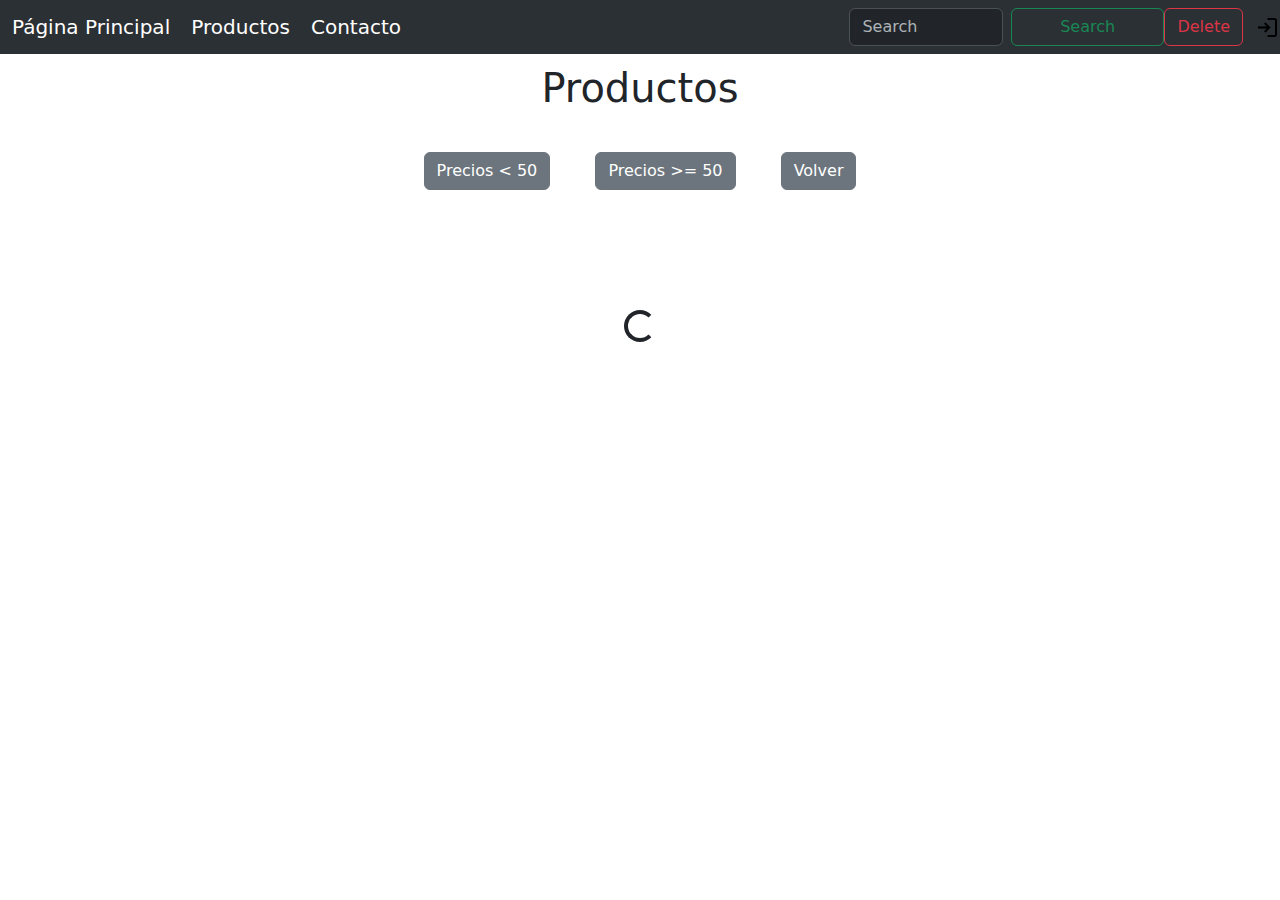
<file: index.html>
<!DOCTYPE html>
<html lang="en">
<head>
    <meta charset="UTF-8">
    <meta name="viewport" content="width=device-width, initial-scale=1.0">
    <link href="https://cdn.jsdelivr.net/npm/bootstrap@5.3.3/dist/css/bootstrap.min.css" rel="stylesheet" integrity="sha384-QWTKZyjpPEjISv5WaRU9OFeRpok6YctnYmDr5pNlyT2bRjXh0JMhjY6hW+ALEwIH" crossorigin="anonymous">
    <script src="https://cdn.jsdelivr.net/npm/bootstrap@5.3.3/dist/js/bootstrap.bundle.min.js" integrity="sha384-YvpcrYf0tY3lHB60NNkmXc5s9fDVZLESaAA55NDzOxhy9GkcIdslK1eN7N6jIeHz" crossorigin="anonymous"></script>
    <link rel="stylesheet" href="style.css">
    <title>E-Commerce</title>

</head>

<header>
  
</header>

<body>
  <h1></h1>
  <div class="button-container">
  <button id="filterPriceButtonLow" class="btn btn-secondary">Precios < 50</button>
  <button id="filterPriceButtonHigh" class="btn btn-secondary">Precios >= 50</button>
  <button id="resetPriceFilterButton" class="btn btn-secondary">Volver</button>
</div>
  <section class="container card-container d-flex flex-wrap">
    <div class="text-center spinner-margin">
      <div class="spinner-border" role="status">
        <span class="visually-hidden">Loading...</span>
      </div>
    </div>
  </section>

  <script src="navbar.js" defer></script>
  <script src="index.js" defer></script>
</body>
</html>
</file>
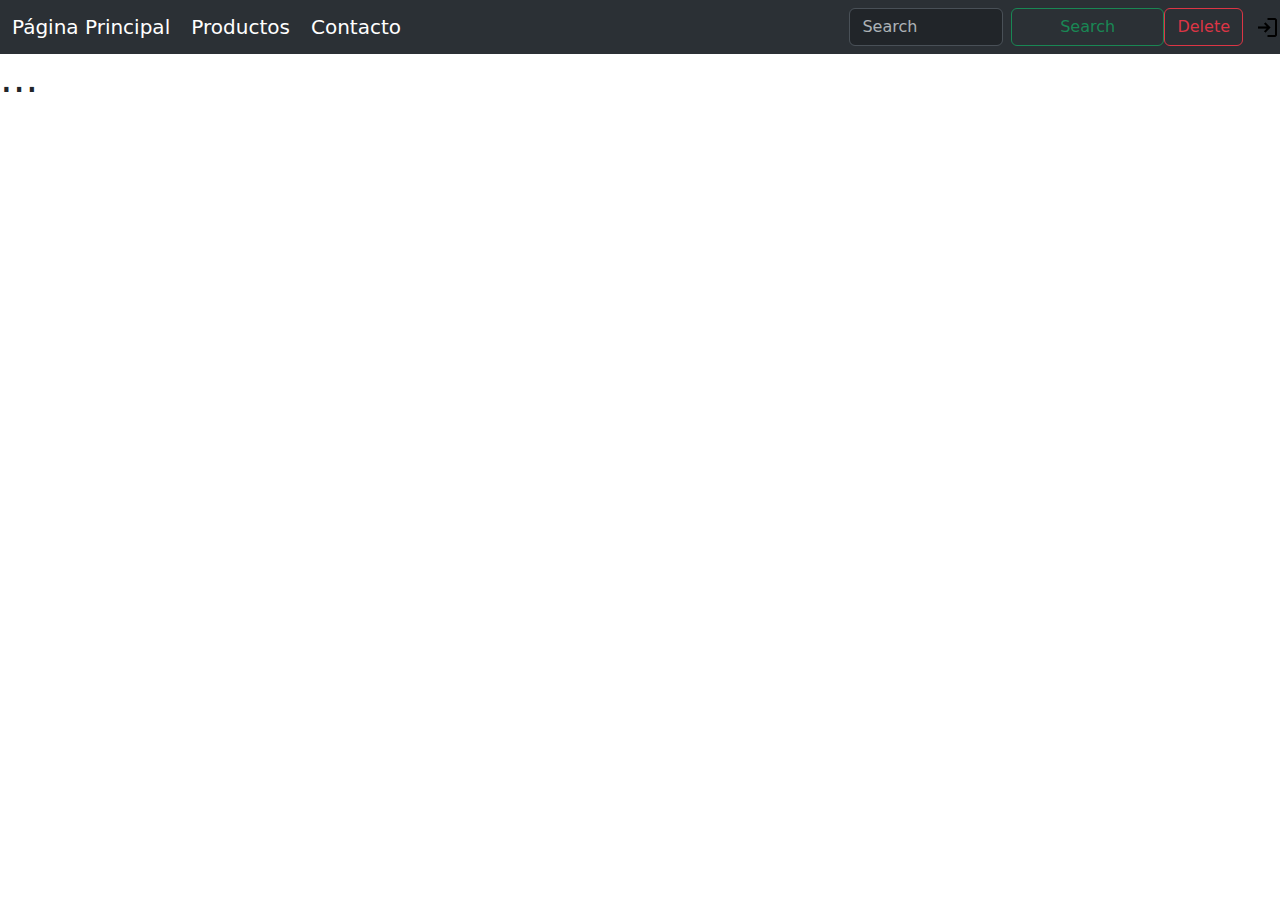
<file: contacto.html>
<!DOCTYPE html>
<html lang="en">
<head>
    <meta charset="UTF-8">
    <meta name="viewport" content="width=device-width, initial-scale=1.0">
    <link href="https://cdn.jsdelivr.net/npm/bootstrap@5.3.3/dist/css/bootstrap.min.css" rel="stylesheet" integrity="sha384-QWTKZyjpPEjISv5WaRU9OFeRpok6YctnYmDr5pNlyT2bRjXh0JMhjY6hW+ALEwIH" crossorigin="anonymous">
    <script src="https://cdn.jsdelivr.net/npm/bootstrap@5.3.3/dist/js/bootstrap.bundle.min.js" integrity="sha384-YvpcrYf0tY3lHB60NNkmXc5s9fDVZLESaAA55NDzOxhy9GkcIdslK1eN7N6jIeHz" crossorigin="anonymous"></script>
    <title>Contacto</title>
    <script src="navbar.js" async></script>
</head>
<header>
  
</header>
<body>
    <h1>...</h1>
</body>
</html>
</file>
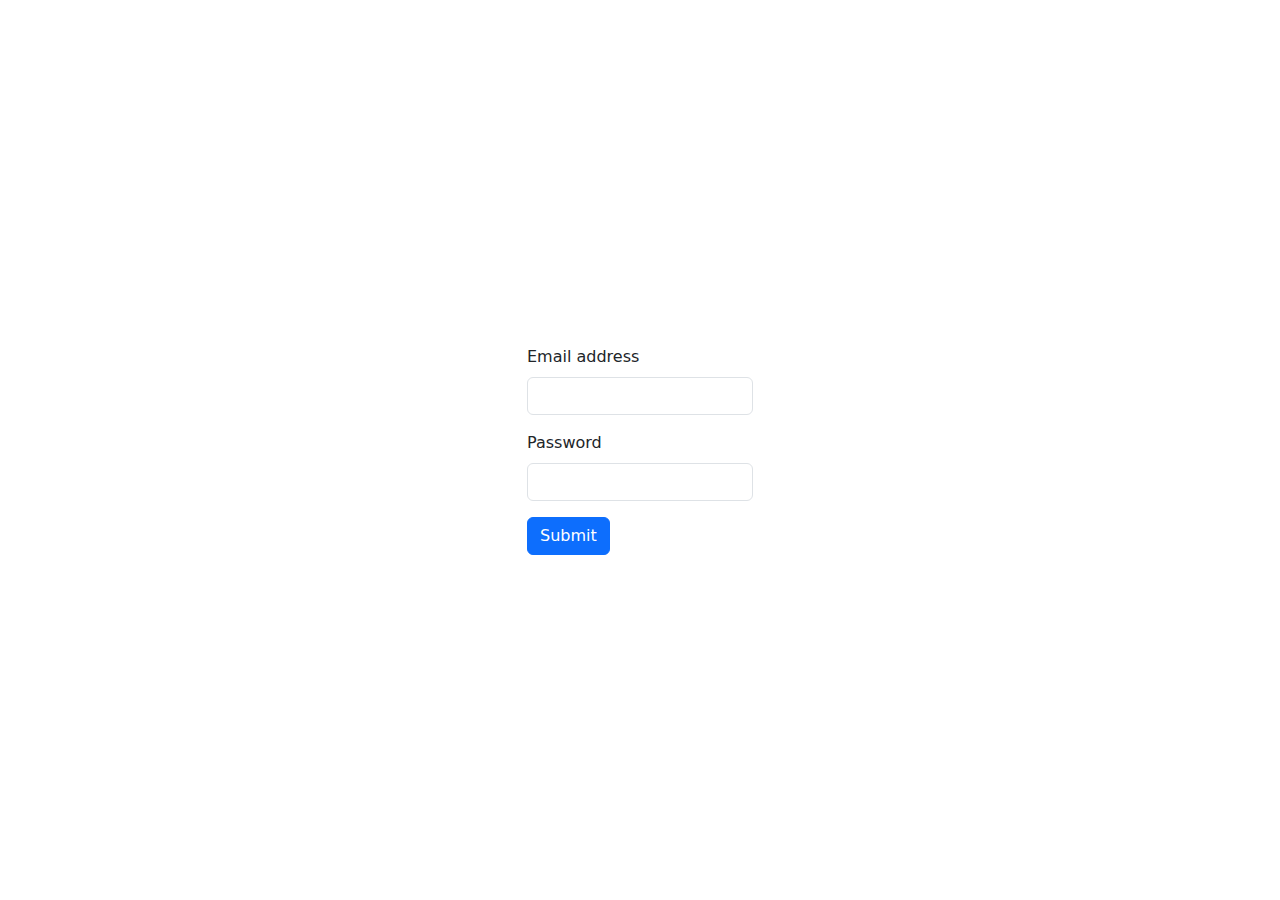
<file: login.html>
<!DOCTYPE html>
<html lang="en">
 <head>
  <meta charset="UTF-8" />
  <meta name="viewport" content="width=device-width, initial-scale=1.0" />
  <link
   href="https://cdn.jsdelivr.net/npm/bootstrap@5.3.3/dist/css/bootstrap.min.css"
   rel="stylesheet"
   integrity="sha384-QWTKZyjpPEjISv5WaRU9OFeRpok6YctnYmDr5pNlyT2bRjXh0JMhjY6hW+ALEwIH"
   crossorigin="anonymous"
  />
  <style>
   body {
    display: grid;
    place-items: center;
    height: 100dvh;
   }
  </style>
    <link rel="stylesheet" href="style.css" />
  <title>Document</title>
 </head>
 <body>
  <form id="form">
   <div class="mb-3">
    <label class="form-label">Email address</label>
    <input type="email" class="form-control" name="email" />
   </div>
   <div class="mb-3">
    <label class="form-label">Password</label>
    <input type="password" class="form-control" name="password" />
   </div>
   <button type="submit" class="btn btn-primary">Submit</button>
  </form>

  <script src="login.js" defer></script>
 </body>
</html>
</file>
<file: style.css>
.navbar{
    background-color: #2b3035;
   }


h1{
    margin-top: 10px;
    margin-bottom: 20px;
    text-align: center;
}

.card-container {
    justify-content: space-around;
}

.card-margin{
    margin-bottom: 20px;
}

.img-card{
    height: 200px;
}

.button-container{
    width: 100%;
    text-align: center;
}

.btn-secondary{
    margin: 20px;
    justify-content: space-around;
}

.colortexto{
    color:white;
}

.counter-container {
    display: flex;
    align-items: center;
    justify-content: center;
    margin-bottom: 10px;
}
.counter-button {
    background-color: #dc3545;
    color: white;
    border: none;
    width: 40px;
    height: 40px;
    font-size: 1.5em;
    cursor: pointer;
}
.counter-display {
    margin: 0 15px;
    font-size: 1.5em;
}

.material-symbols-outlined {
  font-variation-settings:
  'FILL' 0,
  'wght' 400,
  'GRAD' 0,
  'opsz' 24;
  size: 19px;
  position: relative;
  top: 4px;
  left: -3px;
}

.spinner-margin {
    margin-top: 100px;
}
</file>
